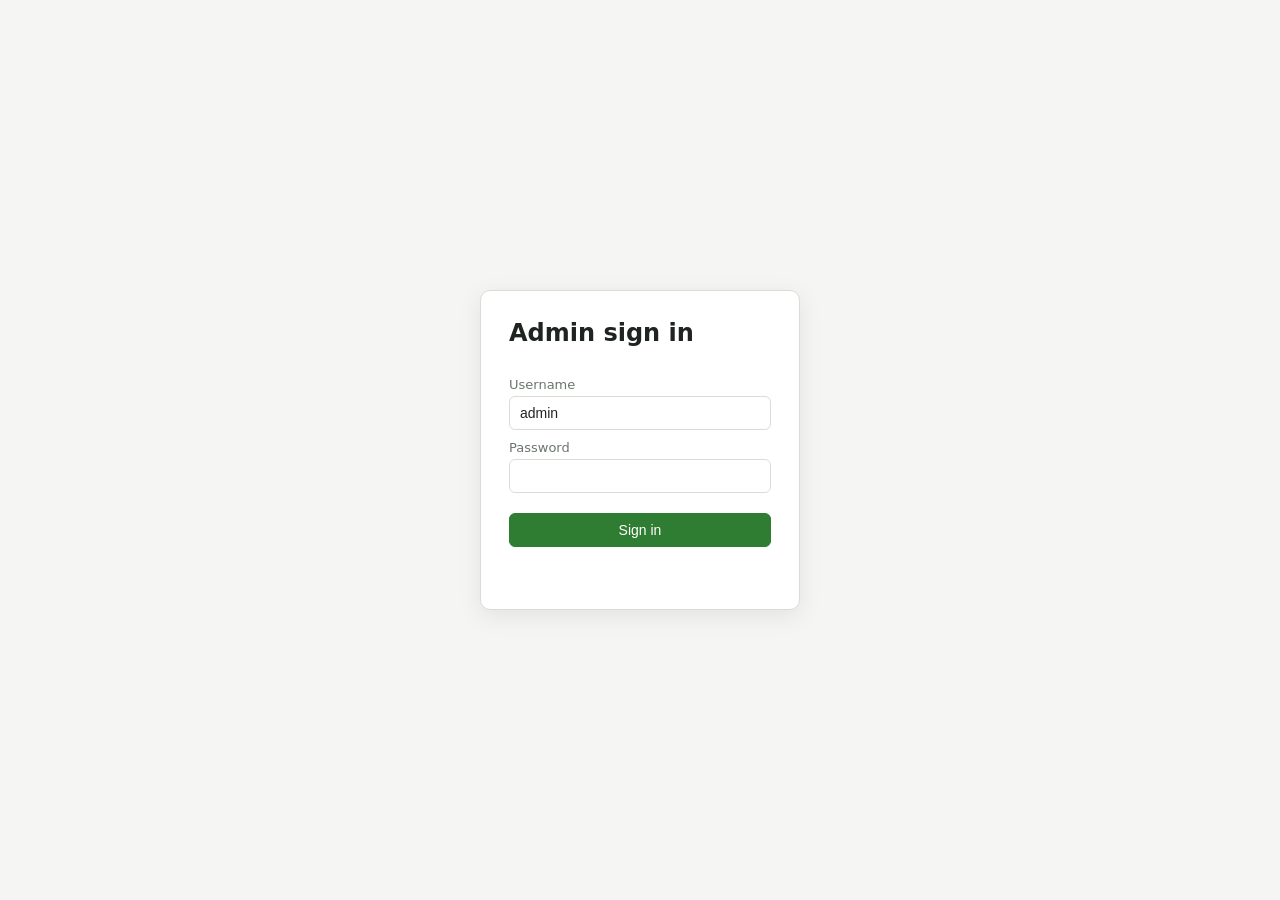
<file: ui/index.html>
<!DOCTYPE html>
<html lang="en">
<head>
  <meta charset="utf-8" />
  <meta name="viewport" content="width=device-width, initial-scale=1" />
  <title>Modular Greenhouse System — Admin</title>
  <link rel="stylesheet" href="/ui/styles.css" />
</head>
<body>
  <div id="login" class="hidden">
    <div class="login-card">
      <h2>Admin sign in</h2>
      <label>Username <input id="login-user" value="admin" /></label>
      <label>Password <input id="login-pass" type="password" /></label>
      <button id="login-btn" class="primary" style="margin-top:10px">Sign in</button>
      <p id="login-err" class="tbd"></p>
    </div>
  </div>

  <div id="app" class="hidden">
  <header>
    <h1>Modular Greenhouse System</h1>
    <span id="company" class="muted"></span>
    <button id="logout-btn" style="margin-left:auto">Sign out</button>
  </header>

  <nav id="tabs">
    <button data-tab="configurator" class="active">Configurator</button>
    <button data-tab="orders">Orders</button>
    <button data-tab="catalog">Catalog &amp; Pricing</button>
    <button data-tab="production">Production</button>
    <button data-tab="integrations">Integrations</button>
  </nav>

  <main>
    <!-- Configurator -->
    <section id="configurator" class="tab active">
      <h2>Configure &amp; quote</h2>
      <div class="row">
        <label>Model
          <select id="cfg-model"></select>
        </label>
        <label>Shape
          <select id="cfg-shape"></select>
        </label>
      </div>
      <div id="cfg-runs" class="row"></div>
      <button id="cfg-quote" class="primary">Get quote</button>
      <div id="cfg-result"></div>
      <div id="cfg-save" class="hidden card">
        <h3>Save as order</h3>
        <div class="row">
          <label>Customer name <input id="cfg-cust-name" /></label>
          <label>Customer email <input id="cfg-cust-email" /></label>
        </div>
        <button id="cfg-save-btn" class="primary">Save order</button>
      </div>
    </section>

    <!-- Orders -->
    <section id="orders" class="tab">
      <h2>Orders</h2>
      <div class="row">
        <label>Filter status
          <select id="orders-filter">
            <option value="">all</option>
            <option value="quote">quote</option>
            <option value="confirmed">confirmed</option>
            <option value="in_production">in_production</option>
            <option value="shipped">shipped</option>
            <option value="cancelled">cancelled</option>
          </select>
        </label>
        <button id="orders-refresh">Refresh</button>
      </div>
      <div id="orders-list"></div>
    </section>

    <!-- Catalog -->
    <section id="catalog" class="tab">
      <h2>Catalog &amp; pricing</h2>
      <p class="muted">Set real prices, weights, and co-packer assignment. Flip
        "verified" once a price is real — unverified prices stay out of quote totals.</p>
      <div id="catalog-models"></div>
      <h3>Configuration limits (engineering triage)</h3>
      <p class="muted">Enter the largest run / footprint / junction count your
        existing engineering already covers, then mark verified.</p>
      <div id="catalog-limits"></div>
    </section>

    <!-- Production -->
    <section id="production" class="tab">
      <h2>Production planning</h2>
      <div class="card">
        <h3>New fabrication session</h3>
        <div class="row">
          <label>Week of <input id="fab-week" type="date" /></label>
          <label>Label <input id="fab-label" placeholder="e.g. Week 22 build" /></label>
          <button id="fab-create" class="primary">Create session</button>
        </div>
      </div>
      <div id="fab-sessions"></div>
      <div class="card">
        <h3>Ad-hoc stock list by status</h3>
        <div class="row">
          <label>Status
            <select id="stock-status">
              <option value="confirmed">confirmed</option>
              <option value="in_production">in_production</option>
              <option value="quote">quote</option>
            </select>
          </label>
          <button id="stock-build">Build stock list</button>
        </div>
        <div id="stock-result"></div>
      </div>
    </section>

    <!-- Integrations -->
    <section id="integrations" class="tab">
      <h2>Integrations</h2>
      <p class="muted">Add your own API keys. They are encrypted at rest and
        never shown again in full. Use "Test" to confirm a key works.</p>
      <div class="card">
        <h3>Add / update credentials</h3>
        <label>Provider <select id="int-provider"></select></label>
        <div id="int-fields"></div>
        <button id="int-save" class="primary">Save credentials</button>
      </div>
      <div id="int-list"></div>
    </section>
  </main>
  </div>

  <div id="toast" class="hidden"></div>
  <script src="/ui/app.js"></script>
</body>
</html>
</file>
<file: ui/styles.css>
:root {
  --green: #2f7d32;
  --green-dark: #1b5e20;
  --bg: #f5f6f4;
  --card: #ffffff;
  --border: #d9ddd6;
  --text: #1f2421;
  --muted: #6b756c;
  --warn: #b3541e;
  --ok: #2f7d32;
}

* { box-sizing: border-box; }

body {
  margin: 0;
  font-family: system-ui, -apple-system, Segoe UI, Roboto, sans-serif;
  background: var(--bg);
  color: var(--text);
}

header {
  background: var(--green-dark);
  color: #fff;
  padding: 14px 22px;
  display: flex;
  align-items: baseline;
  gap: 14px;
}
header h1 { font-size: 18px; margin: 0; }
header .muted { color: #cfe3cf; font-size: 13px; }

nav#tabs {
  display: flex;
  gap: 2px;
  background: var(--green);
  padding: 0 12px;
  flex-wrap: wrap;
}
nav#tabs button {
  background: transparent;
  border: none;
  color: #eafaea;
  padding: 11px 16px;
  cursor: pointer;
  font-size: 14px;
  border-bottom: 3px solid transparent;
}
nav#tabs button.active {
  color: #fff;
  border-bottom-color: #fff;
  font-weight: 600;
}

main { padding: 22px; max-width: 1000px; margin: 0 auto; }
.tab { display: none; }
.tab.active { display: block; }

h2 { margin-top: 0; }
.muted { color: var(--muted); font-size: 13px; }
.hidden { display: none !important; }

.row { display: flex; gap: 16px; flex-wrap: wrap; align-items: flex-end; margin: 12px 0; }
label { display: flex; flex-direction: column; font-size: 13px; color: var(--muted); gap: 4px; }
input, select {
  padding: 8px 10px;
  border: 1px solid var(--border);
  border-radius: 6px;
  font-size: 14px;
  background: #fff;
  color: var(--text);
  min-width: 140px;
}

button {
  padding: 8px 14px;
  border: 1px solid var(--border);
  border-radius: 6px;
  background: #fff;
  cursor: pointer;
  font-size: 14px;
}
button.primary { background: var(--green); color: #fff; border-color: var(--green); }
button.primary:hover { background: var(--green-dark); }
button.danger { color: var(--warn); border-color: var(--warn); }

.card {
  background: var(--card);
  border: 1px solid var(--border);
  border-radius: 8px;
  padding: 16px;
  margin: 14px 0;
}

table { width: 100%; border-collapse: collapse; margin: 8px 0; background: #fff; }
th, td { text-align: left; padding: 8px 10px; border-bottom: 1px solid var(--border); font-size: 14px; }
th { color: var(--muted); font-weight: 600; }

.badge { display: inline-block; padding: 2px 8px; border-radius: 99px; font-size: 12px; font-weight: 600; }
.badge.ok { background: #e2f2e2; color: var(--ok); }
.badge.warn { background: #fae7d8; color: var(--warn); }
.badge.muted { background: #ececec; color: var(--muted); }

.tbd { color: var(--warn); font-size: 12px; }

#login {
  position: fixed;
  inset: 0;
  background: var(--bg);
  display: flex;
  align-items: center;
  justify-content: center;
}
.login-card {
  background: var(--card);
  border: 1px solid var(--border);
  border-radius: 10px;
  padding: 28px;
  width: 320px;
  display: flex;
  flex-direction: column;
  gap: 10px;
  box-shadow: 0 6px 24px rgba(0,0,0,.08);
}
.login-card input { width: 100%; }
header { align-items: center; }

#toast {
  position: fixed;
  bottom: 18px;
  right: 18px;
  background: var(--text);
  color: #fff;
  padding: 12px 16px;
  border-radius: 8px;
  font-size: 14px;
  max-width: 360px;
  box-shadow: 0 4px 14px rgba(0,0,0,.25);
}
#toast.err { background: var(--warn); }
</file>
